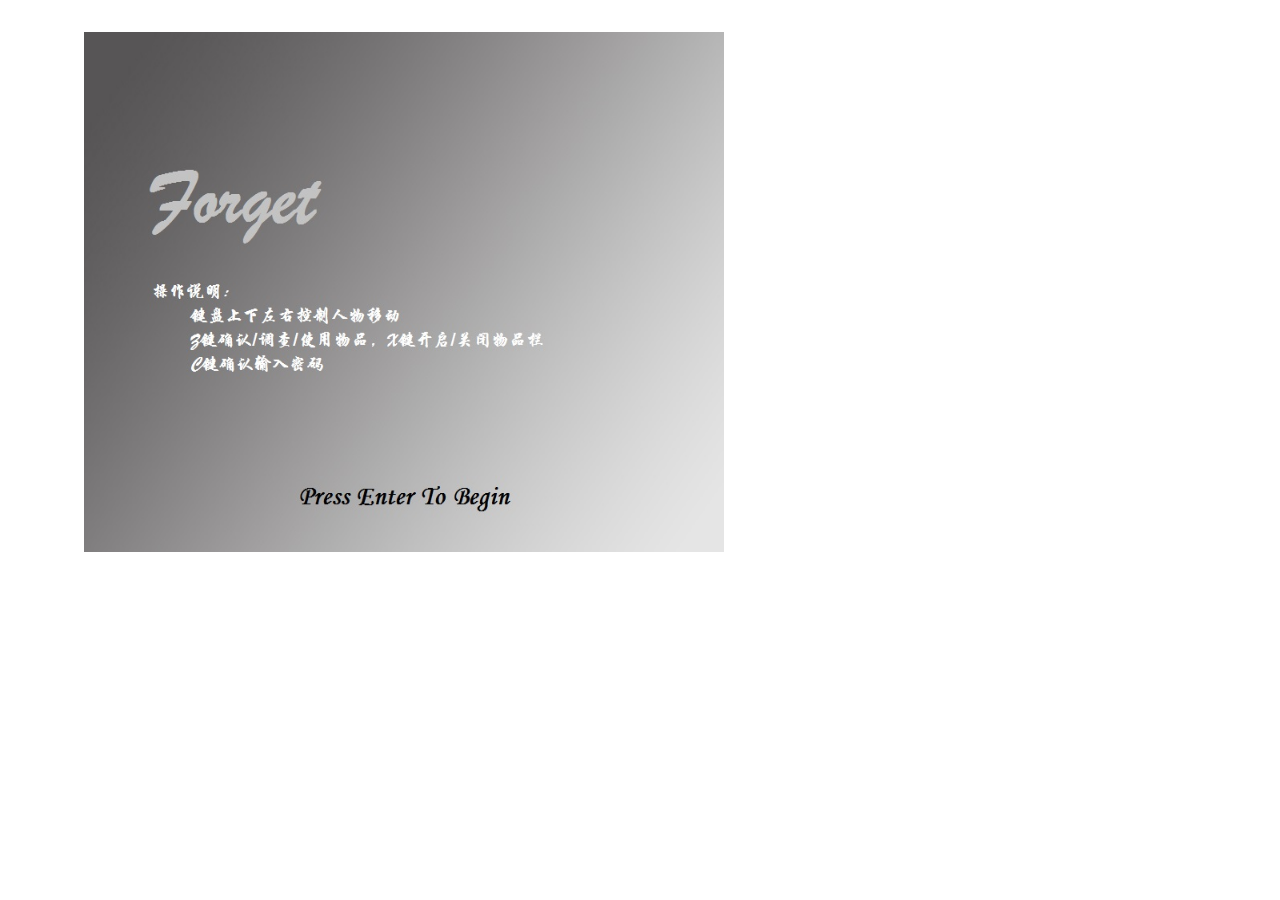
<file: game/index.html>
<!DOCTYPE html>
<html>
<head>
<meta http-equiv="Content-Type" content="text/html; charset=utf-8" />
<title>无标题文档</title>
<style>

#item
{
	background-image:url(images/bdtext.png);
	position:absolute;
	left:170px;
	top:130px;	
	width:460px;
	height:160px;
	opacity: 0;
	font-size:14px;
}

#item tr
{
	width:460px;
	height:40px;
}
#item td
{
	width:115px;
	height:40px;
	text-align:center;
}


#gameCanvas
{
	position:absolute;
	left:84px;
	top:32px;
}

#backgroundCanvas
{
	position:absolute;
	left:80px;
	top:40px;
	width:640px;
	height:520px;
}

#information
{
	background-image:url(images/bdtext.png);
	position:absolute;
	left:200px;
	top:400px;	
	width:400px;
	height:80px;
	opacity: 0;
}

#information p
{
	position:absolute;
	left : 20px;
	width: 360px;
	height : 20px;
	font-size:16px;
	margin:0px;
}

.information1
{
	color:#F00
}

.information2
{
	color:#000;
}

#information p:nth-child(1)
{
	top:10px;
}
#information p:nth-child(2)
{
	top:50px;
}

#prompt
{
	background-image:url(images/bdtext.png);
	position:absolute;
	left:320px;
	top:300px;	
	width:160px;
	height:70px;
	opacity: 0;
}
#prompt p
{
	position:absolute;
	left:20px;
	width:120px;
	height:20px;
	font-size:12px;
	text-align:center;
	margin:0px;
}

#prompt p:nth-child(1){ top:10px;
}

#prompt p:nth-child(2){ top:30px;
}

#prompt p:nth-child(3){ top:50px;
}

#Iteminformation
{
	background-image:url(images/bdtext.png);
	position:absolute;
	left:200px;
	top:400px;	
	width:400px;
	height:80px;
	opacity: 0;
	font-size:16px;
}
#Iteminformation p
{
	position:absolute;
	top:10px;
	left : 20px;
	width: 360px;
	height : 20px;
	font-size:16px;
	margin: 0px;
}

#inputPassword 
{		
		position:absolute;
		left:280px;
		top:300px;	
		width: 200px;
		height: 26px;
		margin: auto;
		opacity: 0;
		background-color: rgb(83,150,203);
}
#password {
margin-left: 25px;
}


</style>
</head>
<div id="wrap">
<canvas id="backgroundCanvas" height="520" width="640"></canvas>
<canvas id="gameCanvas"></canvas>
<audio src="images/bgm.mp3" loop = "loop" autoplay="autoplay"></audio>
<div id = 'item'>
	<table id = 'itemtable'>
		<tr>
        	<td></td><td></td><td></td><td></td>
        </tr>
        <tr>
        	<td></td><td></td><td></td><td></td>
        </tr>
        <tr>
        	<td></td><td></td><td></td><td></td>
        </tr>
         <tr>
        	<td></td><td></td><td></td><td></td>
        </tr>
    </table>  
</div>
<div id = 'prompt'> </div>
<div id = 'information'></div>
<div id = 'Iteminformation'></div>
<div id="inputPassword">
<input type="text"  id="password" onkeypress="checkForm()"/></div>
</div>
<body>
</body>
<script type='text/javascript' src="HTMLGame.js"></script>
<script type='text/javascript' src='jquery-2.1.1.min.js'></script>
<script type='text/javascript' src="game.js"></script>
<script type='text/javascript' src="map.js"></script>
<script type='text/javascript' src="event.js"></script>
<script type='text/javascript' src="ItemList.js"></script>
<script>
</script>
</html>
</file>
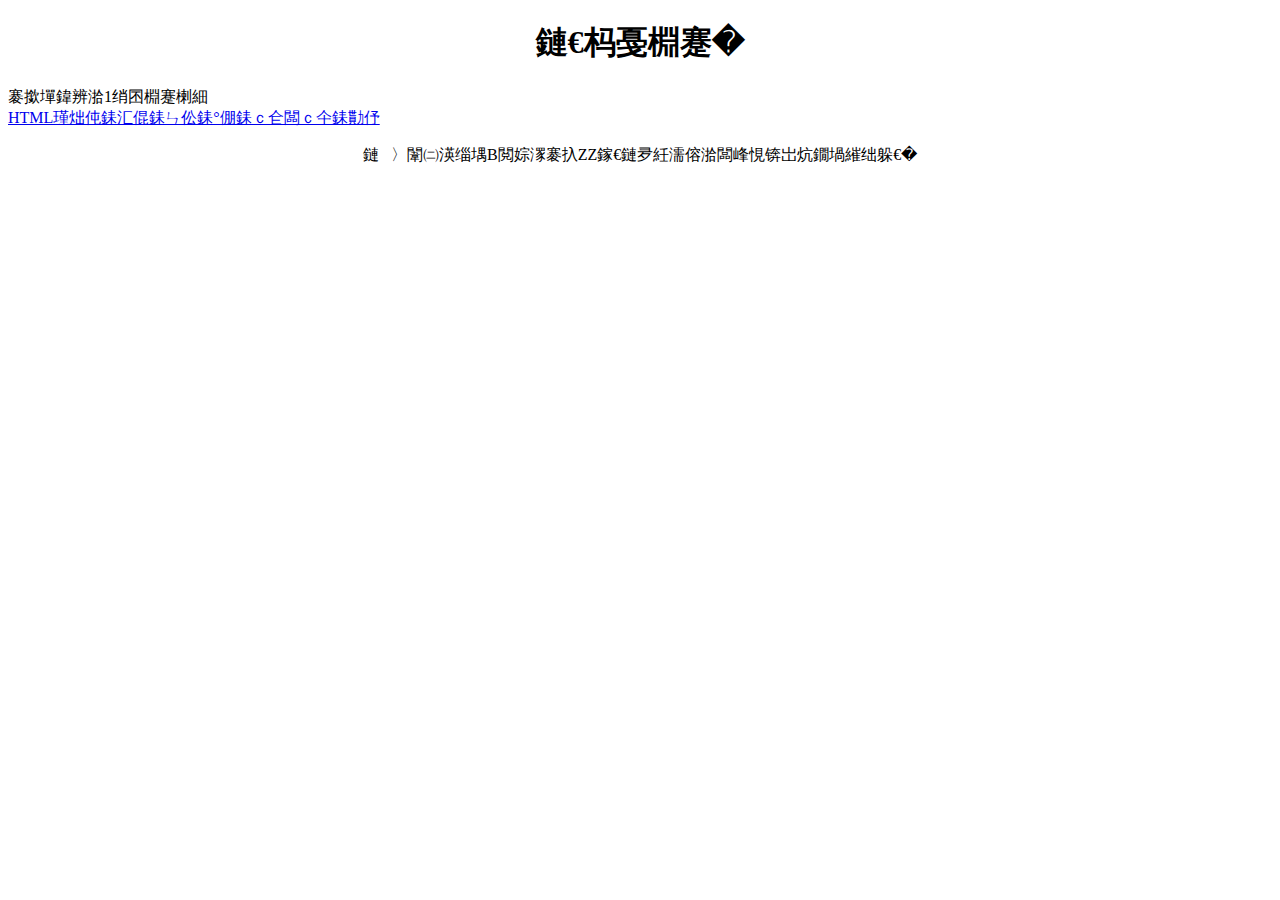
<file: dairy/0000.html>
<!doctype html>

<html>
<head>
    <meta http-equiv="content-type" content="text/html;charset=gb2312">
    <title>最近日志</title>
</head>

<body>
    <center>
    <h1>最近日志</h1>
    </center>

    <p>当前共有1篇日志：<br />
    <a href="http://thu12czz.github.io/dairy/0001.html">HTML語はほんとにちょっと難しいね </a><br />
    
    <p><center>本页面最终解释权归CZZ所有，如有雷同，翻版必究。<center></p>
</body>
</file>
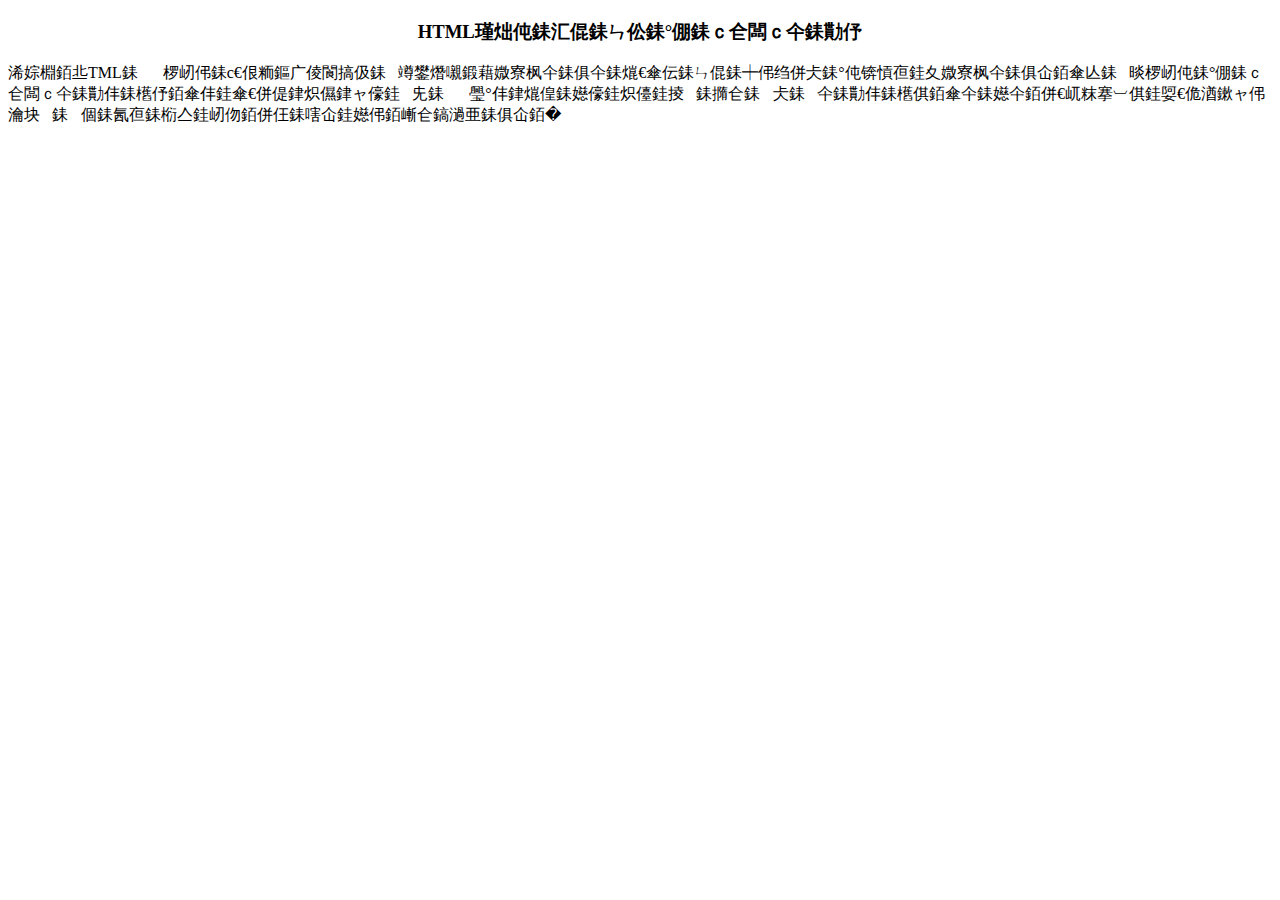
<file: dairy/0001.html>
<!doctype html>

<html>
<head>
    <meta http-equiv="content-type" content="text/html;charset=gb2312">
    <title>HTML語はほんとにちょっと難しいね</title>
</head>

<body>
    <center>
    <h3>HTML語はほんとにちょっと難しいね</h3>
    </center>

    <p>今日、HTMLの宿題ので、仕方を選びに一生懸命勉強しました。ほとんどの私たちは０から勉強します。この問題はちょっと難しいですね。でも、エンデュミオンの奇跡でミサかミコトを見ことはたのしいですよ。しかし、「今度より、未来の宿題はむずかしければ、どうするの」と思います。</p>
</body>
</file>
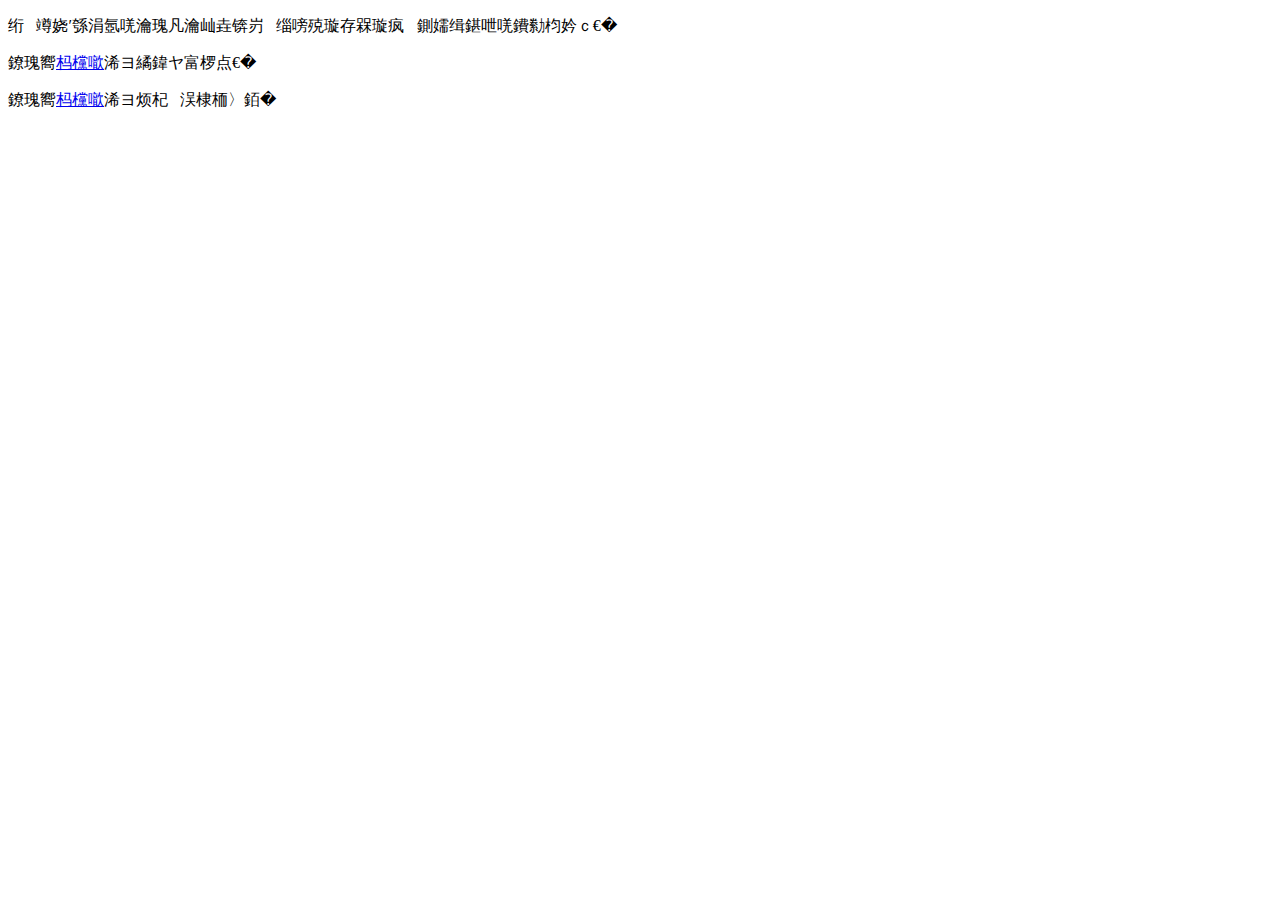
<file: fe/hw1.html>
<!doctype html>

<html>
<head>
<meta http-equiv="content-type" content="text/html;charset=gb2312">
    <title>这里是第一次作业</title>
</head>

<body>
    <p>第一次作业内容已完成，详细的说明请见压缩包内的文档。</p>
    <p>点击<a href="http://thu12czz.github.io/index.html">这里</a>以进入主页。</p>
    <p>点击<a href="http://thu12czz.github.io/index.html">这里</a>以跳转回首页。</p>
</body>
</file>
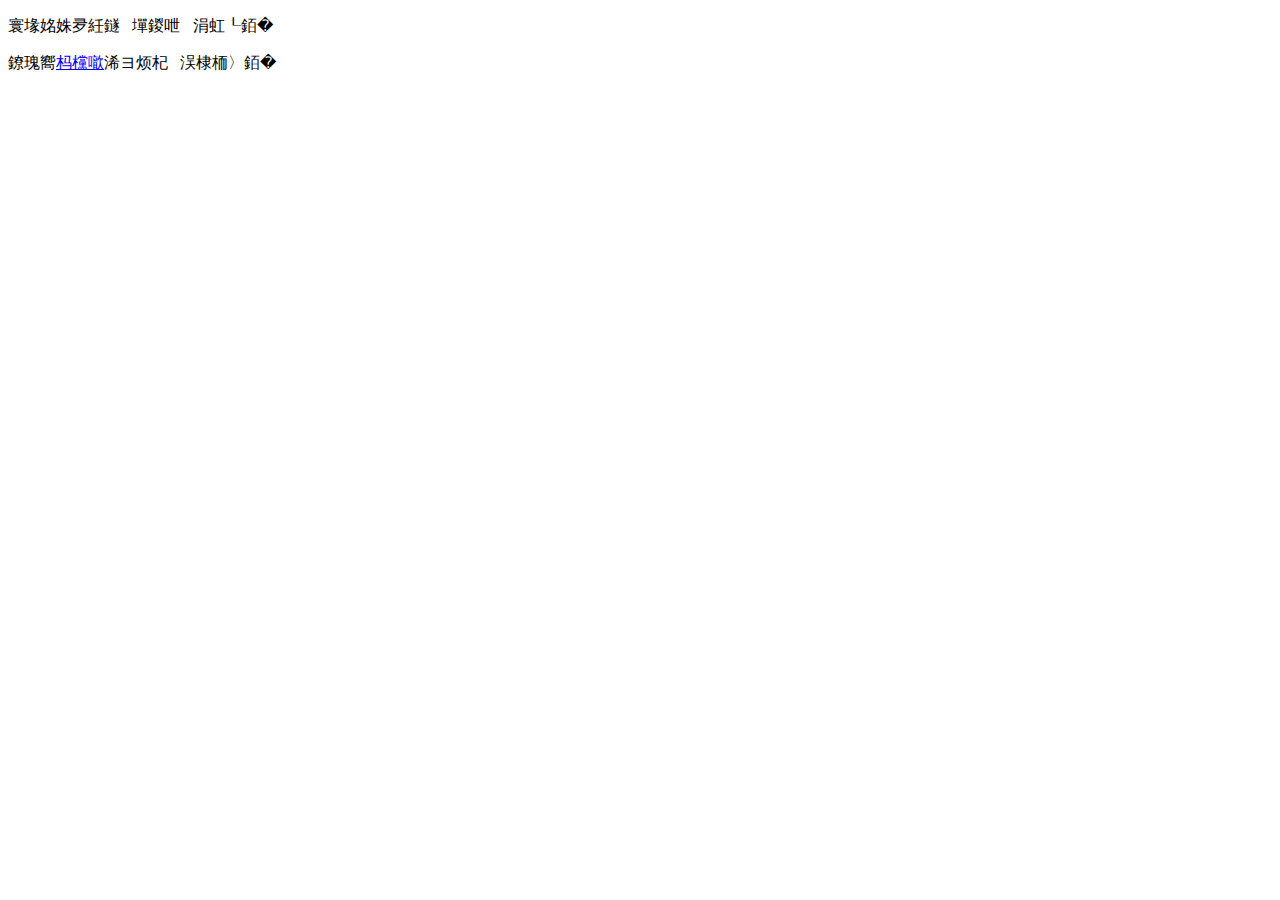
<file: fe/hw2.html>
<!doctype html>

<html>
<head>
    <meta http-equiv="content-type" content="text/html;charset=gb2312">
    <title>这里是第二次作业</title>
</head>

<body>
    <p>很抱歉，目前内容为空。</p>
    <p>点击<a href="http://thu12czz.github.io/index.html">这里</a>以跳转回首页。</p>
</body>
</file>
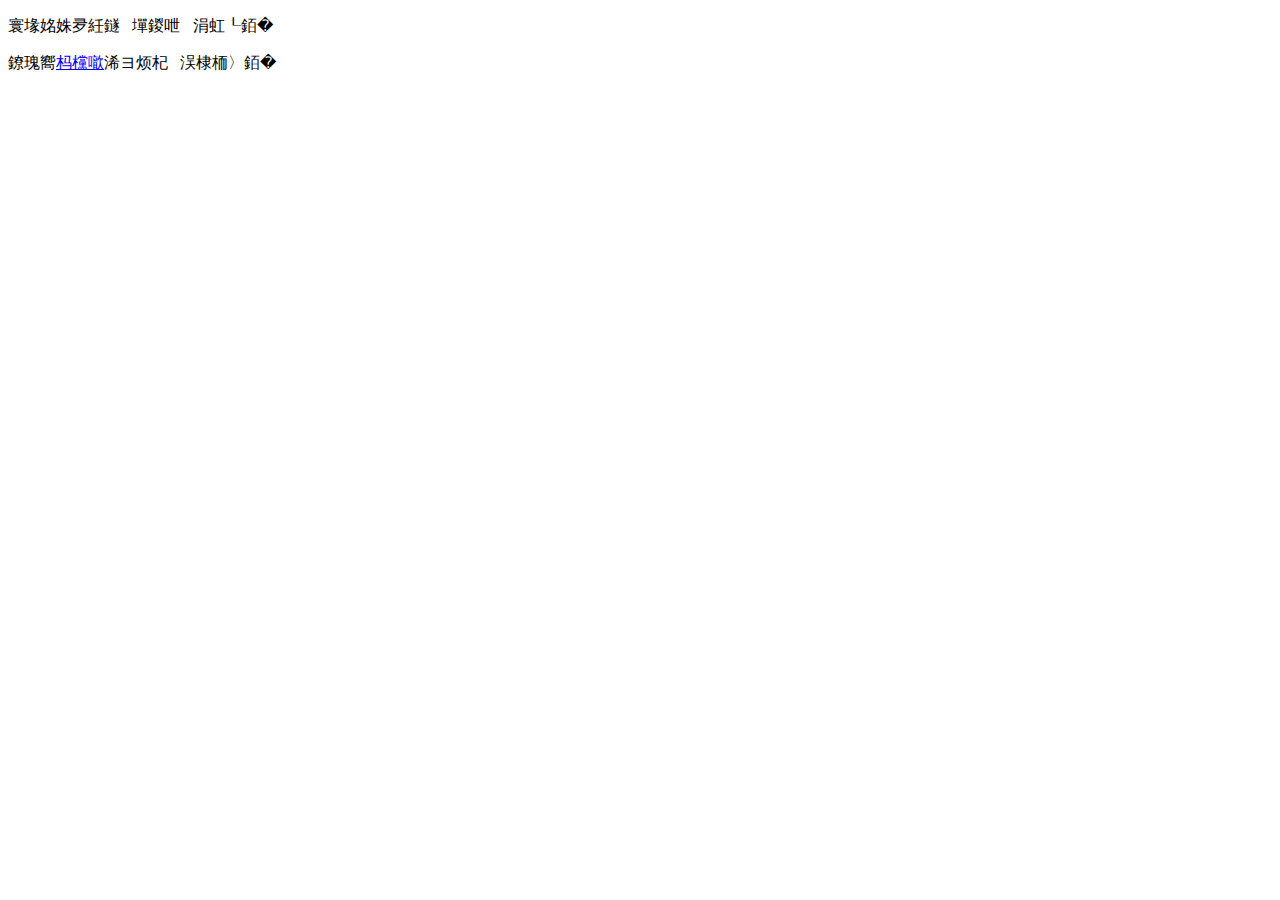
<file: fe/hw3.html>
<!doctype html>

<html>
<head>
    <meta http-equiv="content-type" content="text/html;charset=gb2312">
    <title>这里是第三次作业</title>
</head>

<body>
    <p>很抱歉，目前内容为空。</p>
    <p>点击<a href="http://thu12czz.github.io/index.html">这里</a>以跳转回首页。</p>
</body>
</file>
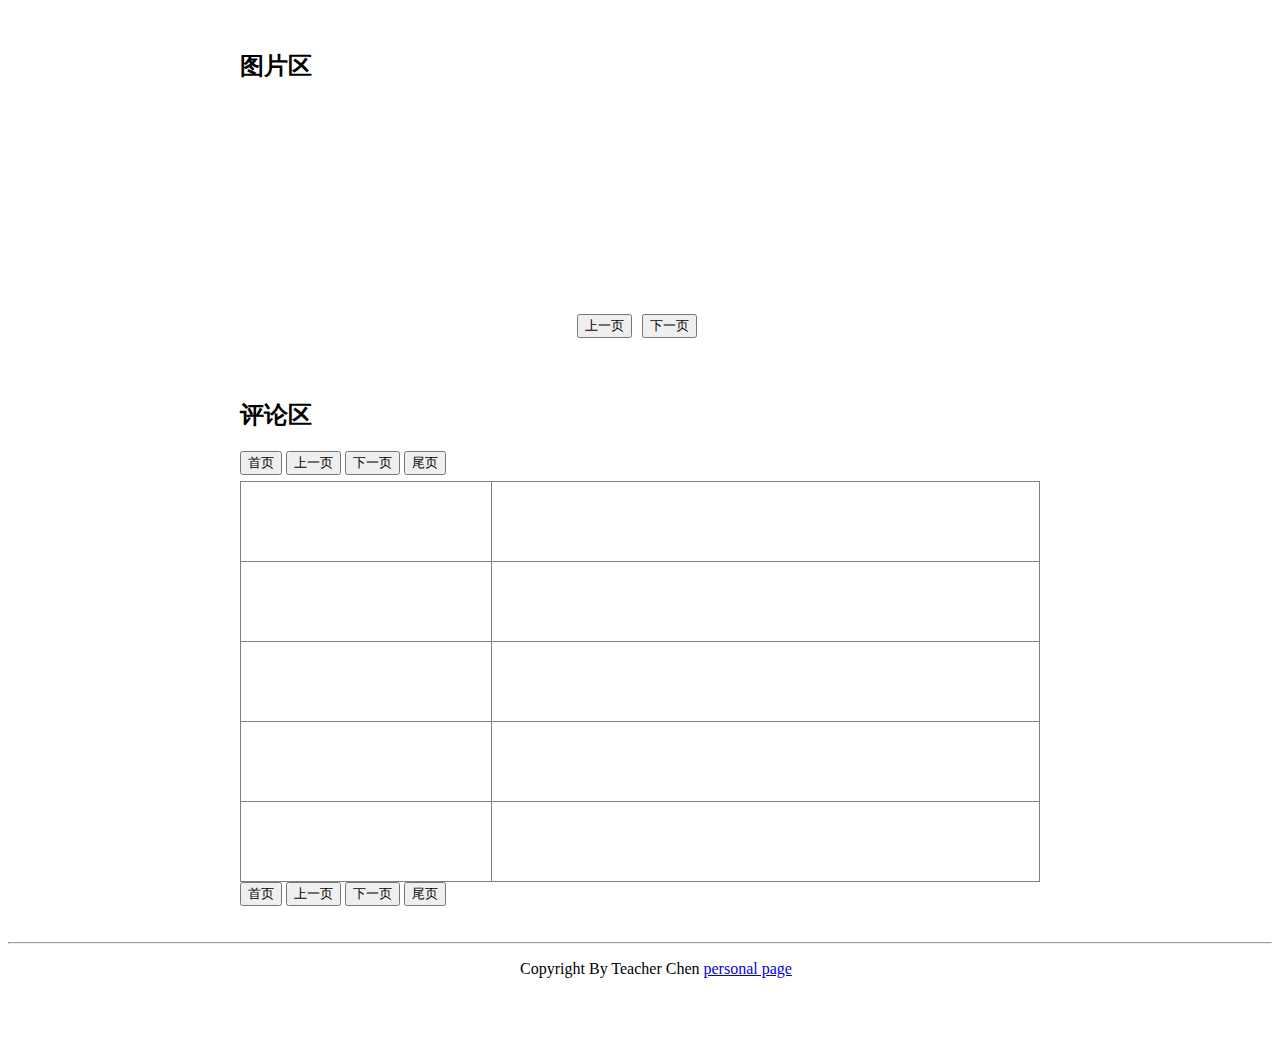
<file: fe/hw4.html>
<!DOCTYPE>
<html>
    <head>
	    <meta charset="utf-8">
		<title>新闻图片轮播</title>
		<style>
		    .imgContainer {
			    width: 800px;
				margin: 20px auto;
				padding: 10px;
			}
		    .bigImg-box {
	            min-height: 200px;
            }
			.box {
	            width: 800px;
	            overflow: hidden;
			}
			p {
			    text-indent: 2em;
				width: 800px;
				height: 80px;
			}
			.smallImg-box {
			    width: 800px;
			    height: 100px;
			}
			ul,li {
	            margin: 0;
	            padding: 0;
	            list-style: none;
            }
			.imgUl {
	            position: relative;
				width: 900px;
            }
			.smallImg_0{
			    float: left;
				padding-right: 16px;
			}
			.pageChange {
			    width: 800px;
				height: 25px;
			}
			.frontPageForPicture{
			    margin-left: 337px;
			}
			.nextPageForPicture{
			    margin-left: 6px;
			}
			
			.commentContainer {
			    width: 800px;
				margin: 20px auto;
				padding: 10px;
			}
			.pageChoose {
			    width: 800px;
				height: 30px;
			}
			table {
			    border-collapse: collapse;
			}
			.leftColumn {
			    width: 250px;
				height: 80px;
			}
			.rightColumn {
			    width: 550px;
				height: 80px;
			}
			td:hover {
			    color: red;
			}
		</style>
		<script type="text/javascript" src="http://learn.cic.tsinghua.edu.cn:80/res/common/js/library/jquery/jquery-1.7.2.min.js"></script>
		<script type="text/javascript" src="js/picture.js"></script>
		<script type="text/javascript" src="js/comment.js"></script>
	</head>
	
	<body>
	    <div class="imgContainer">
		    <h2>图片区</h2>
			<div id="bigImg-box" class="box" >
				<a class="bigImg_0" id="bigImg-use" herf="">
				</a>
			    <p id="describe"></p>
			</div>
			<div class="smallImg-box" class="box">
			    <ul id="smallImg-ul" class="imgUl">
					<li class="smallImg_0">
					</li>
					<li class="smallImg_0">
					</li>
					<li class="smallImg_0">
					</li>
					<li class="smallImg_0">
					</li>
					<li class="smallImg_0">
					</li>
					<li class="smallImg_0">
					</li>
				</ul>
			</div>
            <div class="pageChange">
			    <button type="botton" class="frontPageForPicture">上一页</button>
				<button type="botton" class="nextPageForPicture">下一页</button>
			</div>
		</div>
		<div class="commentContainer">
		    <h2>评论区</h2>
		    <div class="pageChoose">
			    <button class="C_goToFirstPage" onclick="C_goToFirstPage()">首页</button>
				<button class="C_goToFrontPage" onclick="C_goToFrontPage()">上一页</button>
				<button class="C_goToNextPage" onclick="C_goToNextPage()">下一页</button>
				<button class="C_goToLastPage" onclick="C_goToLastPage()">尾页</button>
			</div>
		    <table border="1">
			    <tr>
				    <td class="leftColumn"></td>
					<td class="rightColumn"></td>
				</tr>
				<tr>
				    <td class="leftColumn"></td>
					<td class="rightColumn"></td>
				</tr>
				<tr>
				    <td class="leftColumn"></td>
					<td class="rightColumn"></td>
				</tr>
				<tr>
				    <td class="leftColumn"></td>
					<td class="rightColumn"></td>
				</tr>
				<tr>
				    <td class="leftColumn"></td>
					<td class="rightColumn"></td>
				</tr>
			</table>
			<div class="pageChoose">
			    <button class="C_goToFirstPage" onclick="C_goToFirstPage()">首页</button>
				<button class="C_goToFrontPage" onclick="C_goToFrontPage()">上一页</button>
				<button class="C_goToNextPage" onclick="C_goToNextPage()">下一页</button>
				<button class="C_goToLastPage" onclick="C_goToLastPage()">尾页</button>
			</div>
		</div>
		<hr />
		<center><p>Copyright By Teacher Chen <a href="http://thu12czz.github.io/">personal page</a></p></center>
	    <script type="text/javascript">
		
        $('#bigImg-box').mouseover(function(e){clearInterval(again);}).mouseout(function(e){again = setInterval("slideToRight()",5000)});
	
	    $('[class=frontPageForPicture]').click(function (e){P_goToFrontPage();});
	    $('[class=nextPageForPicture]').click(function (e){P_goToNextPage();});
	
	    $('[class=smallImg_0]')[0].addEventListener('click', function (evt){
		    if(currentPicture % 6 != 0){bigImgChange(0);}}, false);
	    $('[class=smallImg_0]')[1].addEventListener('click', function (evt){
		    if(currentPicture % 6 != 1){bigImgChange(1);}}, false);
	    $('[class=smallImg_0]')[2].addEventListener('click', function (evt){
		    if(currentPicture % 6 != 2){bigImgChange(2);}}, false);
	    $('[class=smallImg_0]')[3].addEventListener('click', function (evt){
		    if(currentPicture % 6 != 3){bigImgChange(3);}}, false);
	    $('[class=smallImg_0]')[4].addEventListener('click', function (evt){
		    if(currentPicture % 6 != 4){bigImgChange(4);}}, false);
	    $('[class=smallImg_0]')[5].addEventListener('click', function (evt){
		    if(currentPicture % 6 != 5){bigImgChange(5);}}, false);
		
        	
		resetComment();
	</script>
	</body>
</html>
</file>
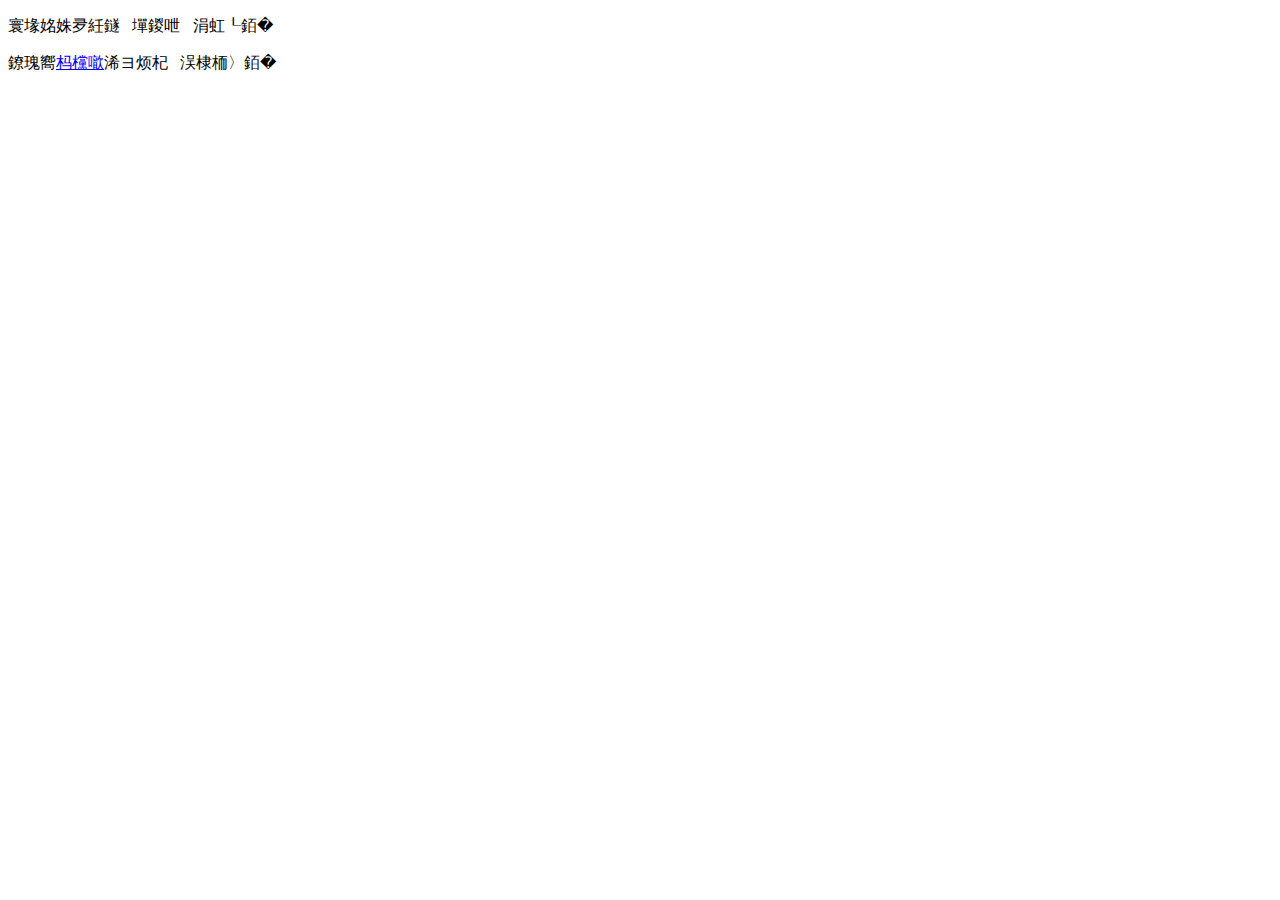
<file: fe/hw5.html>
<!doctype html>

<html>
<head>
    <meta http-equiv="content-type" content="text/html;charset=gb2312">
    <title>这里是第五次作业</title>
</head>

<body>
    <p>很抱歉，目前内容为空。</p>
    <p>点击<a href="http://thu12czz.github.io/index.html">这里</a>以跳转回首页。</p>
</body>
</file>
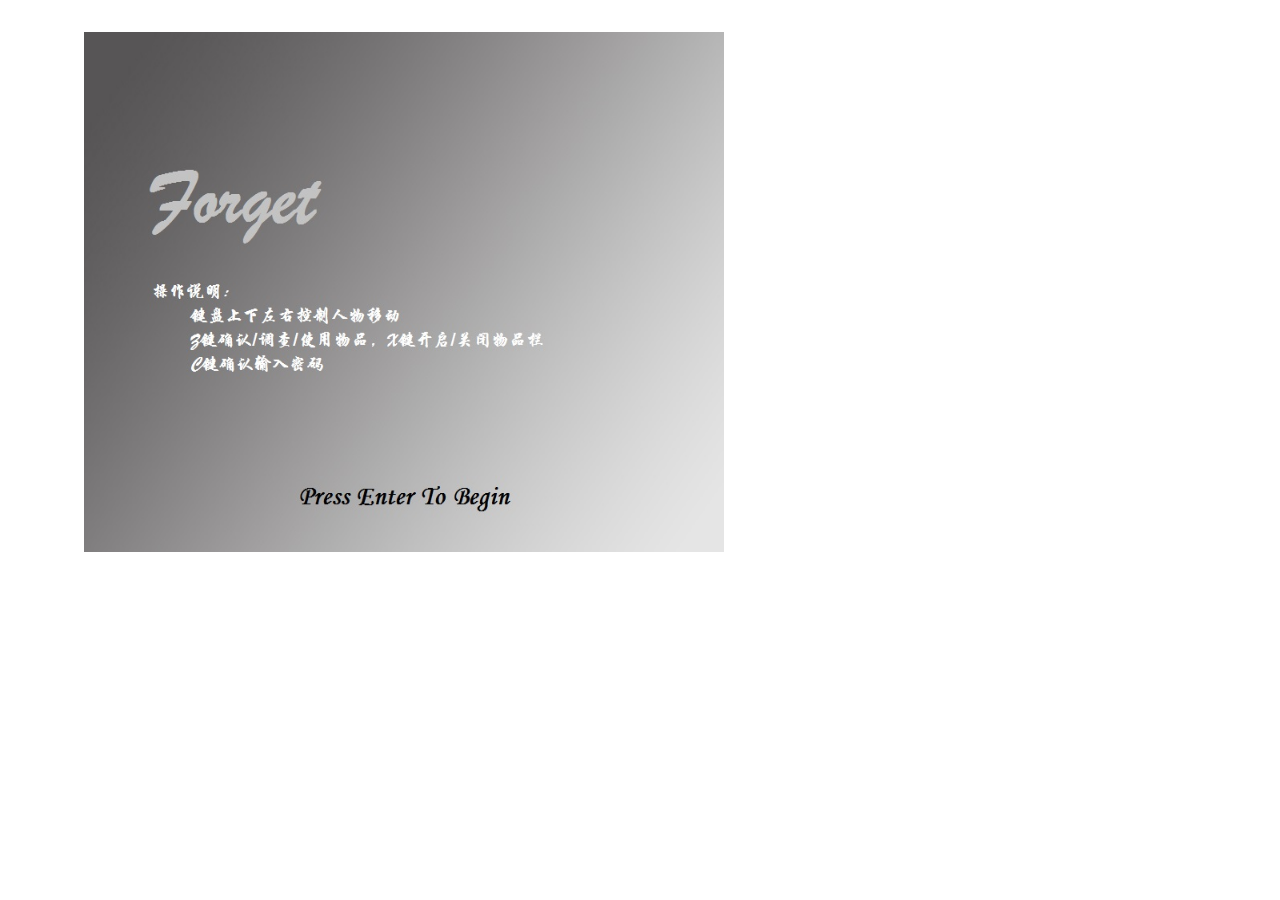
<file: game/game.html>
<!DOCTYPE html>
<html>
<head>
<meta http-equiv="Content-Type" content="text/html; charset=utf-8" />
<title>FORGET</title>

</head>

<body>
<div id="wrap">
<canvas id="backgroundCanvas" height="520" width="640"></canvas>
<canvas id="gameCanvas"></canvas>
<audio src="images/bgm.mp3" loop = "loop" autoplay="autoplay"></audio>
<div id = 'item'>
	<table id = 'itemtable'>
		<tr>
        	<td></td><td></td><td></td><td></td>
        </tr>
        <tr>
        	<td></td><td></td><td></td><td></td>
        </tr>
        <tr>
        	<td></td><td></td><td></td><td></td>
        </tr>
         <tr>
        	<td></td><td></td><td></td><td></td>
        </tr>
    </table>  
</div>
<div id = 'prompt'> </div>
<div id = 'information'></div>
<div id = 'Iteminformation'></div>
<div id="inputPassword">
<input type="text"  id="password" onkeypress="checkForm()"/></div>
</div>

</body>
<script type='text/javascript' src="HTMLGame.js"></script>
<script type='text/javascript' src='jquery-2.1.1.min.js'></script>
<script type='text/javascript' src="game.js"></script>
<script type='text/javascript' src="map.js"></script>
<script type='text/javascript' src="event.js"></script>
<script type='text/javascript' src="ItemList.js"></script>
<link href='Game_forget.css' rel='stylesheet' type='text/css'>
</html>
</file>
<file: game/Game_forget.css>
@charset "utf-8";
/* CSS Document */
html,body,div,span,object,iframe,h1,h2,h3,h4,h5,h6,p,blockquote,pre,a,abbr,acronym,address,code,del,dfn,em,img,q,dl,dt,dd,ol,ul,li,fieldset,form,input,textarea,label,legend,table,caption,tbody,tfoot,thead,tr,th,td,i,em{margin:0;padding:0;font-style:normal;}

#item{
	background-image:url(images/bdtext.png);
	position:absolute;
	left:170px;
	top:130px;	
	width:460px;
	height:160px;
	opacity: 0;
	font-size:14px;
}

#item tr{
	width:460px;
	height:40px;
}

#item td{
	width:115px;
	height:40px;
	text-align:center;
}

#gameCanvas{
	position:absolute;
	left:84px;
	top:32px;
}

#backgroundCanvas{
	position:absolute;
	left:80px;
	top:40px;
	width:640px;
	height:520px;
}

#information{
	background-image:url(images/bdtext.png);
	position:absolute;
	left:200px;
	top:400px;	
	width:400px;
	height:80px;
	opacity: 0;
}

#information p{
	position:absolute;
	left : 20px;
	width: 360px;
	height : 20px;
	font-size:16px;
	margin:0px;
}

.information1{
	color:#F00
}

.information2{
	color:#000;
}

#information p:nth-child(1){
	top:10px;
}
#information p:nth-child(2){
	top:50px;
}

#prompt{
	background-image:url(images/bdtext.png);
	position:absolute;
	left:320px;
	top:300px;	
	width:160px;
	height:70px;
	opacity: 0;
}
#prompt p{
	position:absolute;
	left:20px;
	width:120px;
	height:20px;
	font-size:12px;
	text-align:center;
	margin:0px;
}

#prompt p:nth-child(1){ 
	top:10px;
}

#prompt p:nth-child(2){ 
	top:30px;
}

#prompt p:nth-child(3){ 
	top:50px;
}

#Iteminformation{
	background-image:url(images/bdtext.png);
	position:absolute;
	left:200px;
	top:400px;	
	width:400px;
	height:80px;
	opacity: 0;
	font-size:16px;
}

#Iteminformation p{
	position:absolute;
	top:10px;
	left : 20px;
	width: 360px;
	height : 20px;
	font-size:16px;
	margin: 0px;
}

#inputPassword {		
	position:absolute;
	left:280px;
	top:300px;	
	width: 200px;
	height: 26px;
	margin: auto;
	opacity: 0;
	background-color: rgb(83,150,203);
}

#password {
margin-left: 25px;
}
</file>
